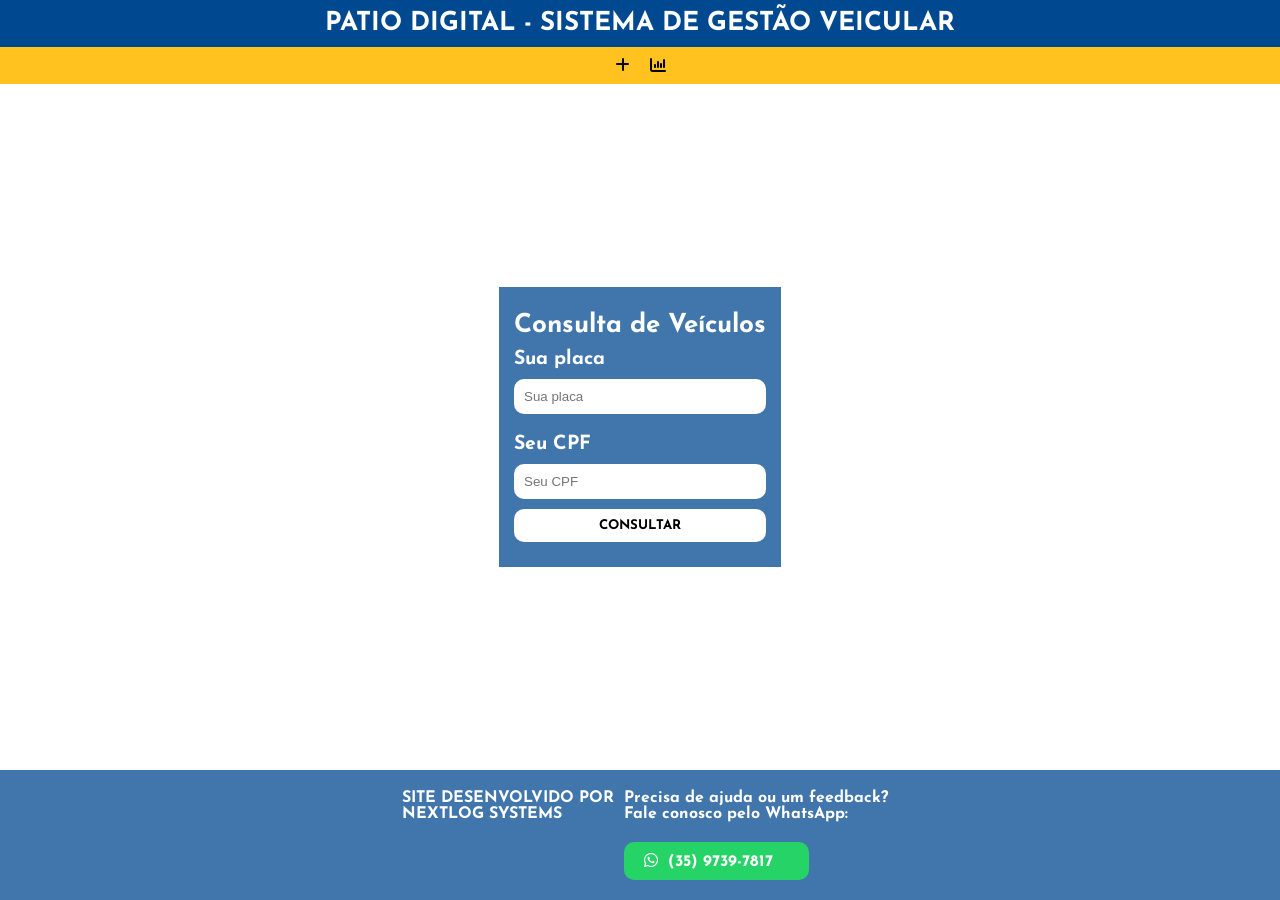
<file: index.html>
<!DOCTYPE html>
<html lang="pt-br">
<head>
    <meta charset="UTF-8">
    <meta name="viewport" content="width=device-width, initial-scale=1.0">
    <link rel="stylesheet" href="css/style.css">
    <link rel="preconnect" href="https://fonts.googleapis.com">
    <link rel="preconnect" href="https://fonts.gstatic.com" crossorigin>
    <link href="https://fonts.googleapis.com/css2?family=Josefin+Sans:ital,wght@0,100..700;1,100..700&display=swap" rel="stylesheet">
    <link rel="stylesheet" href="https://cdnjs.cloudflare.com/ajax/libs/font-awesome/6.5.0/css/all.min.css">
    <title>PRF - PATIO DIGITAL</title>
</head>
<body>
    <header>
        <h1>PATIO DIGITAL - SISTEMA DE GESTÃO VEICULAR</h1>
    </header>
    <nav>
        <a href="login.html"><i class="fa-solid fa-plus"></i></a>
        <a href="dashboard.html"><i class="fa-solid fa-chart-column"></i></a>
    </nav>

    <div class="card">
        <div class="cards">
            <h1>Consulta de Veículos</h1>

            <div class="inputs">

                <h2>Sua placa</h2>
                <input type="text" id="placa" placeholder="Sua placa">

                <h2>Seu CPF</h2>
                <input type="text" id="cpf" placeholder="Seu CPF">

                <button onclick="consultarVeiculo()">CONSULTAR</button>

            </div>
        </div>
    </div>

    <footer>
        <div class="empresa">
            <p>SITE DESENVOLVIDO POR <br> NEXTLOG SYSTEMS</p>
        </div>
        <div class="container-whats">
            <p>Precisa de ajuda ou um feedback? <br> Fale conosco pelo WhatsApp:</p>
            <div class="whats">
                <a href="https://wa.me/553597397817" target="_blank">
                    <i class="fa-brands fa-whatsapp"></i>(35) 9739-7817
                </a>
            </div>
        </div>
    </footer>

<script src="js/script.js"></script>
</body>
</html>
</file>
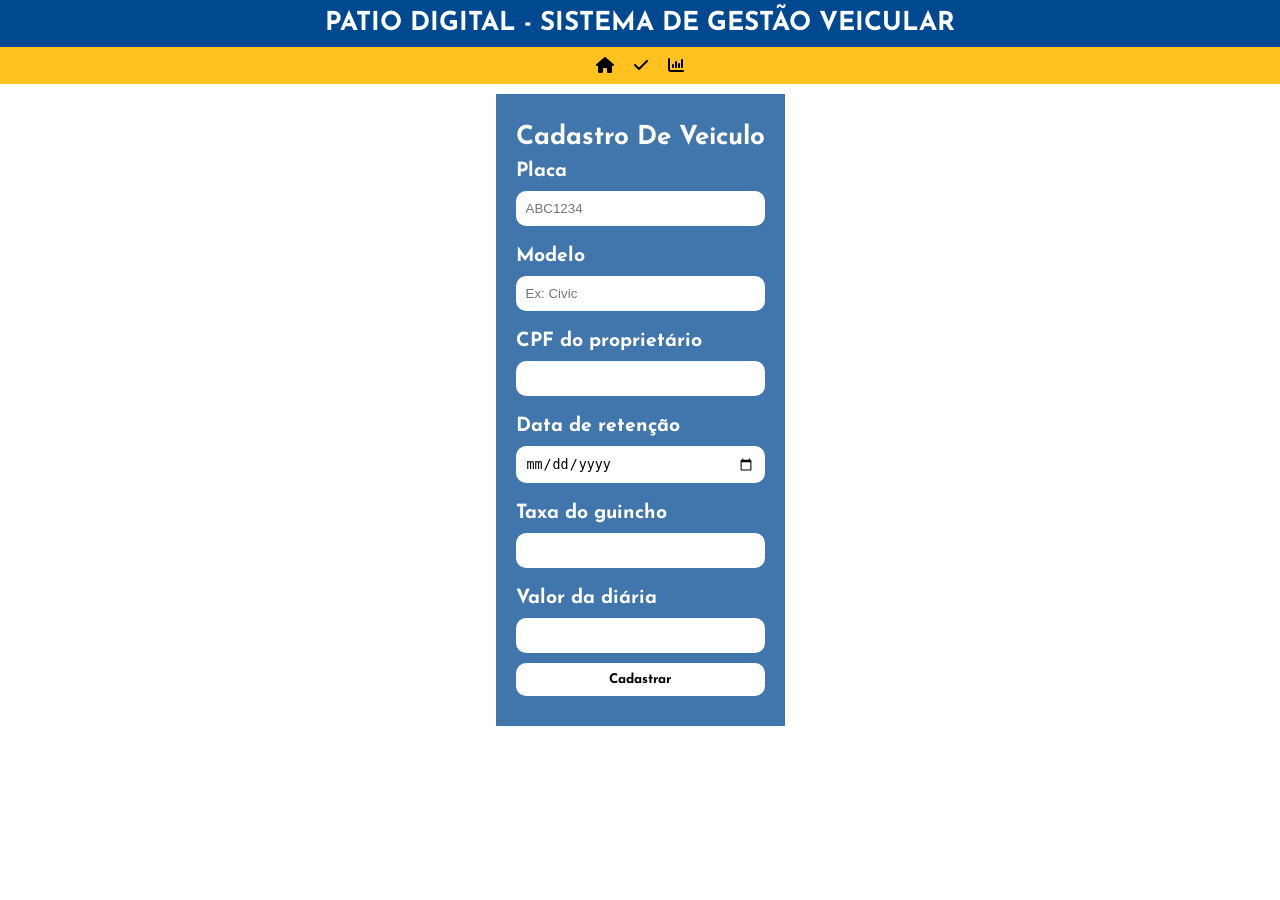
<file: cadastro.html>
<!DOCTYPE html>
<html lang="pt-br">
<head>
    <meta charset="UTF-8">
    <meta name="viewport" content="width=device-width, initial-scale=1.0">
    <link rel="stylesheet" href="css/style.css">
    <link rel="preconnect" href="https://fonts.googleapis.com">
    <link rel="preconnect" href="https://fonts.gstatic.com" crossorigin>
    <link href="https://fonts.googleapis.com/css2?family=Josefin+Sans:ital,wght@0,100..700;1,100..700&display=swap" rel="stylesheet">
    <head>
    <link rel="stylesheet" href="https://cdnjs.cloudflare.com/ajax/libs/font-awesome/6.5.0/css/all.min.css">
</head>
    <title>PRF - PATIO DIGITAL</title>
</head>
<body>
    <header>
        <h1>PATIO DIGITAL - SISTEMA DE GESTÃO VEICULAR</h1>

    </header>
    <nav>
        <a href="index.html"><i class="fa-solid fa-house"></i></a>
        <a href="loginL.html"><i class="fa-solid fa-check"></i></a>
        <a href="dashboard.html"><i class="fa-solid fa-chart-column"></i></a>
    </nav>

    <div class="card consulta-card">
        <div class="cards">
            <h1>Cadastro De Veiculo</h1>
            <div class="inputs consulta-inputs">            
                <h2>Placa</h2>
                <input type="text" id="placa" placeholder="ABC1234">

                <h2>Modelo</h2>
                <input type="text" id="modelo" placeholder="Ex: Civic">

                <h2>CPF do proprietário</h2>
                <input type="text" id="cpf">

                <h2>Data de retenção</h2>
                <input type="date" id="dataRetencao">

                <h2>Taxa do guincho</h2>
                <input type="number" id="taxaGuincho">

                <h2>Valor da diária</h2>
                <input type="number" id="valorDiaria">
                <button onclick="cadastrarVeiculo()">Cadastrar</button>
            </div>



        </div>
    </div>

    <script src="js/script.js"></script>
</body>
</html>
</file>
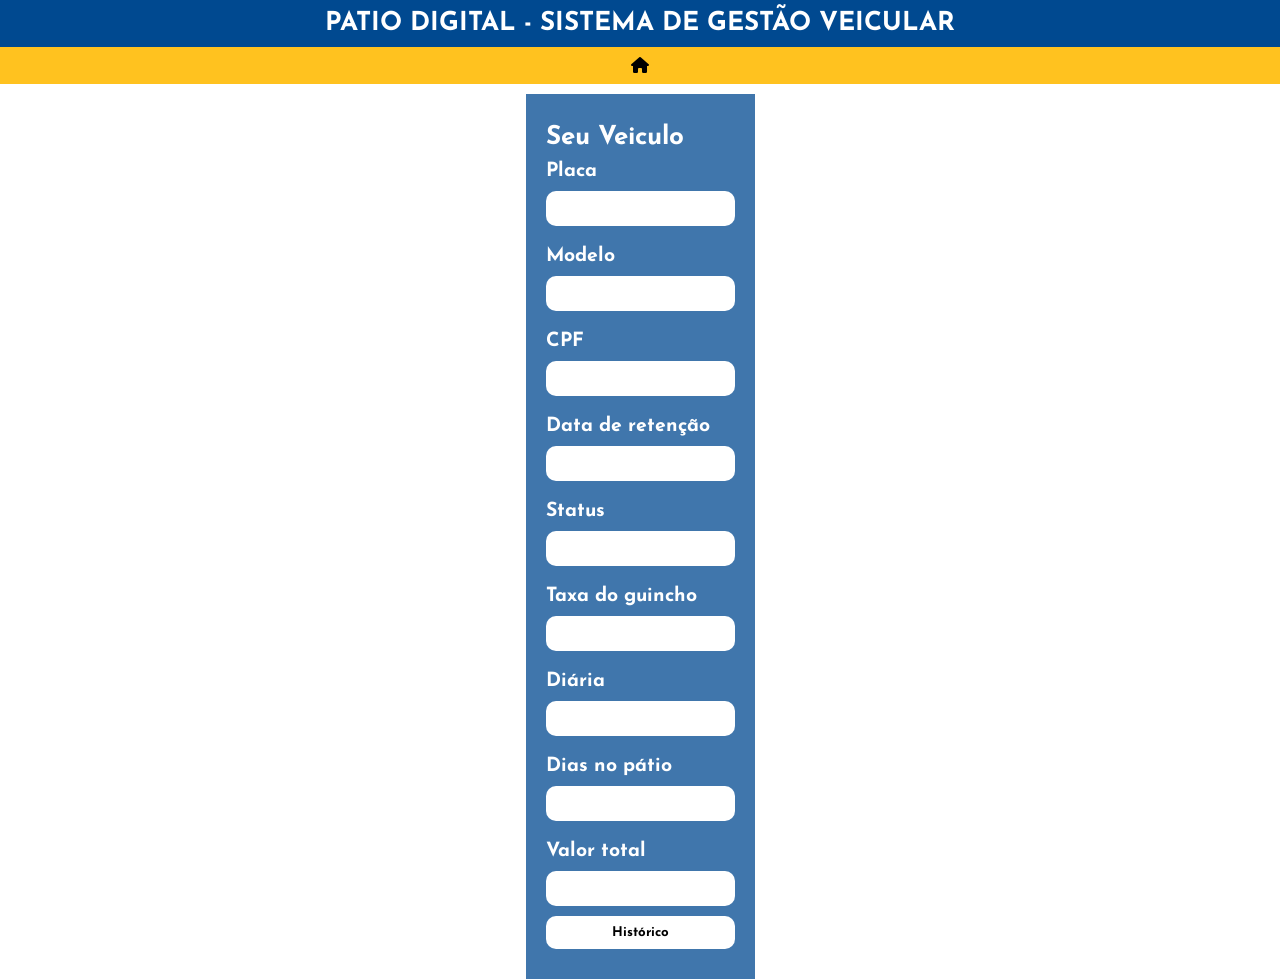
<file: consulta.html>
<!DOCTYPE html>
<html lang="pt-br">
<head>
    <meta charset="UTF-8">
    <meta name="viewport" content="width=device-width, initial-scale=1.0">
    <link rel="stylesheet" href="css/style.css">
    <link rel="preconnect" href="https://fonts.googleapis.com">
    <link rel="preconnect" href="https://fonts.gstatic.com" crossorigin>
    <link href="https://fonts.googleapis.com/css2?family=Josefin+Sans:ital,wght@0,100..700;1,100..700&display=swap" rel="stylesheet">
    <head>
    <link rel="stylesheet" href="https://cdnjs.cloudflare.com/ajax/libs/font-awesome/6.5.0/css/all.min.css">
</head>
    <title>PRF - PATIO DIGITAL</title>
</head>
<body onload="carregarConsulta()">
    <header>
        <h1>PATIO DIGITAL - SISTEMA DE GESTÃO VEICULAR</h1>

    </header>
    <nav>
        <a href="index.html"><i class="fa-solid fa-house"></i></a>
    </nav>

    <div class="card consulta-card">
        <div class="cards">
            <h1>Seu Veiculo</h1>
            <div class="inputs consulta-inputs">            
                <h2>Placa</h2>
                <input type="text" id="placa" class="consulta-input" readonly>
                <h2>Modelo</h2>
                <input type="text" id="modelo" class="consulta-input" readonly>

                <h2>CPF</h2>
                <input type="text" id="cpf" class="consulta-input" readonly>

                <h2>Data de retenção</h2>
                <input type="text" id="dataRetencao" class="consulta-input" readonly>

                <h2>Status</h2>
                <input type="text" id="status" class="consulta-input" readonly>

                <h2>Taxa do guincho</h2>
                <input type="text" id="taxaGuincho" class="consulta-input" readonly>

                <h2>Diária</h2>
                <input type="text" id="diaria" class="consulta-input" readonly>

                <h2>Dias no pátio</h2>
                <input type="text" id="diasPatio" class="consulta-input" readonly>

                <h2>Valor total</h2>
                <input type="text" id="valorTotal" class="consulta-input" readonly>

                <button onclick="irHistorico()">Histórico</button>
            </div>



        </div>
    </div>

    <script src="js/script.js"></script>
</body>
</html>
</file>
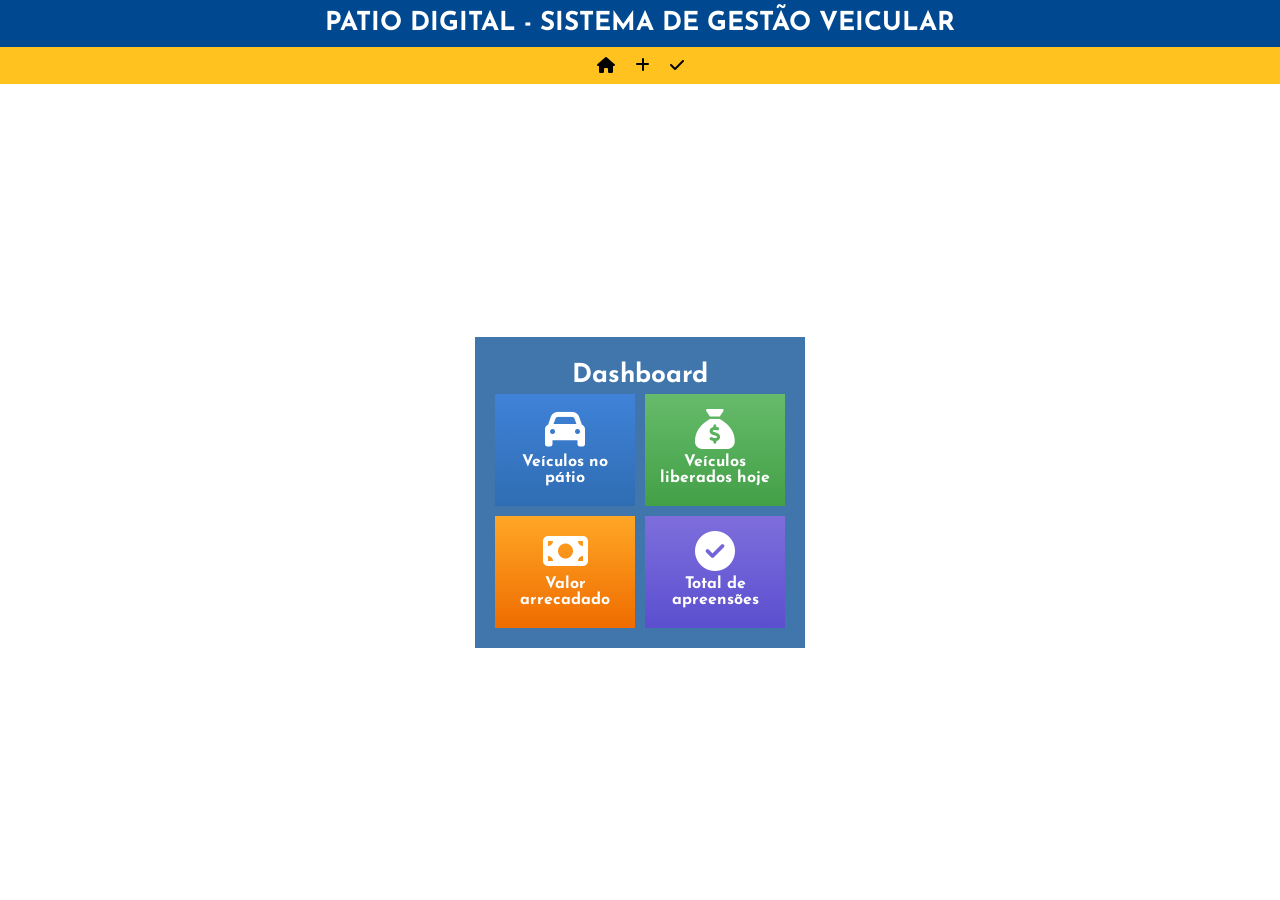
<file: dashboard.html>
<!DOCTYPE html>
<html lang="pt-br">
<head>
    <meta charset="UTF-8">
    <meta name="viewport" content="width=device-width, initial-scale=1.0">
    <link rel="stylesheet" href="css/style.css">
    <link rel="preconnect" href="https://fonts.googleapis.com">
    <link rel="preconnect" href="https://fonts.gstatic.com" crossorigin>
    <link href="https://fonts.googleapis.com/css2?family=Josefin+Sans:ital,wght@0,100..700;1,100..700&display=swap" rel="stylesheet">
    <head>
    <link rel="stylesheet" href="https://cdnjs.cloudflare.com/ajax/libs/font-awesome/6.5.0/css/all.min.css">
</head>
    <title>PRF - PATIO DIGITAL</title>
</head>
<body onload="carregarDashboard()">
    <header>
        <h1>PATIO DIGITAL - SISTEMA DE GESTÃO VEICULAR</h1>

    </header>
    <nav>
        <a href="index.html"><i class="fa-solid fa-house"></i></a>
        <a href="login.html"><i class="fa-solid fa-plus"></i></a>
        <a href="loginL.html"><i class="fa-solid fa-check"></i></a>
    </nav>

    <div class="card">

    <h1>Dashboard</h1>
        <div class="card-dash">
        <div id="veiculosPatio"  class="cards-board">
            <i id="icon" class="fa-solid fa-car"></i>
            <h3>Veículos no pátio</h3>
            <p ></p>
        </div>

        <div  id="veiculosLiberados" class="cards-board">
            <i id="icon" class="fa-solid fa-sack-dollar"></i>
            <h3>Veículos liberados hoje</h3>
            <p></p>
        </div>
        </div>

        <div class="card-dash">
        <div id="valorArrecadado"  class="cards-board">
            <i id="icon" class="fa-solid fa-money-bill"></i>
            <h3>Valor arrecadado</h3>
            <p ></p>
        </div>

        <div id="totalApreensoes" class="cards-board">
            <i id="icon" class="fa-solid fa-circle-check"></i>
            <h3>Total de apreensões</h3>
            <p ></p>
        </div>
        </div>

    </div>

    <script src="js/script.js"></script>
</body>
</html>
</file>
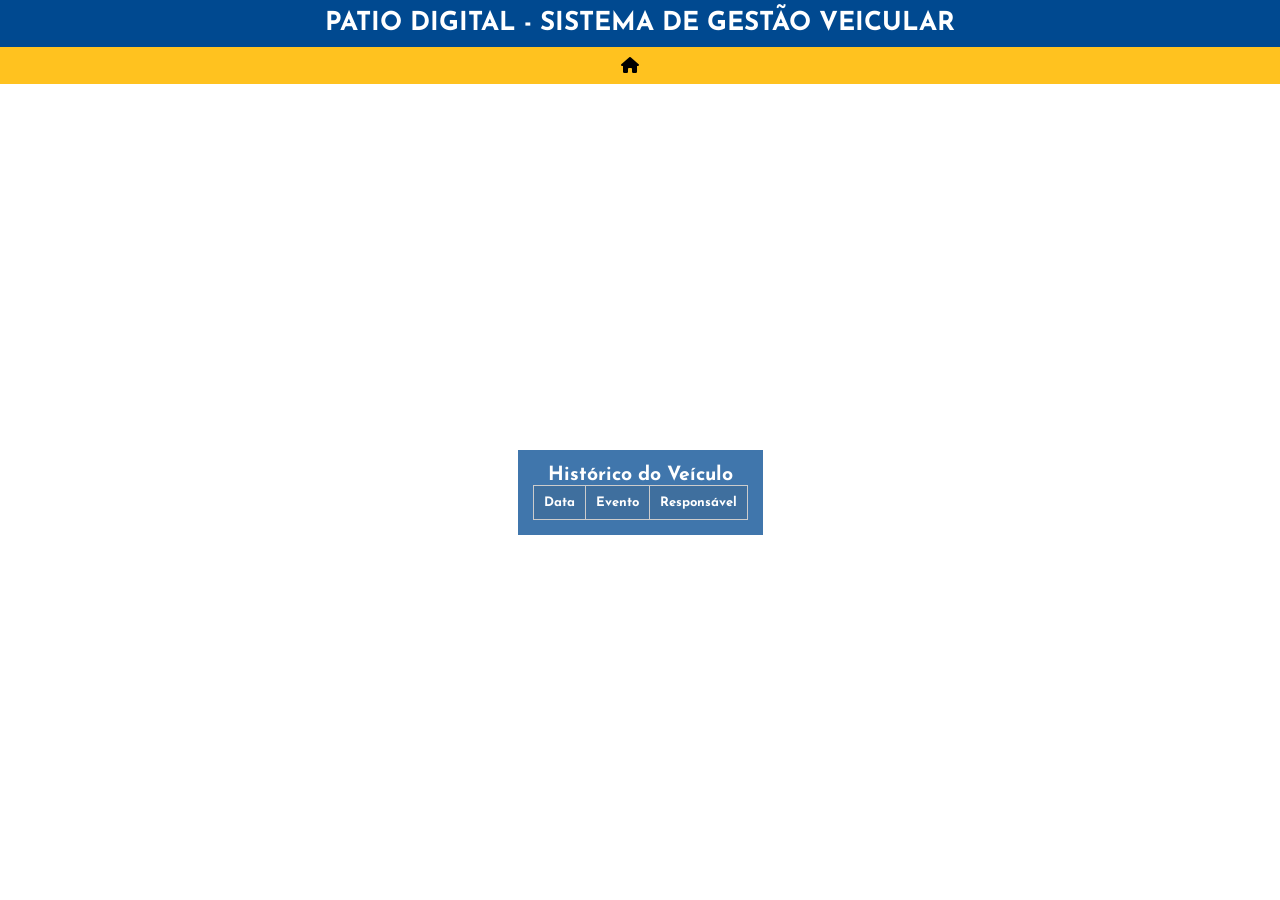
<file: historico.html>
<!DOCTYPE html>
<html lang="pt-br">
<head>
    <meta charset="UTF-8">
    <meta name="viewport" content="width=device-width, initial-scale=1.0">
    <link rel="stylesheet" href="css/style.css">
    <link rel="preconnect" href="https://fonts.googleapis.com">
    <link rel="preconnect" href="https://fonts.gstatic.com" crossorigin>
    <link href="https://fonts.googleapis.com/css2?family=Josefin+Sans:ital,wght@0,100..700;1,100..700&display=swap" rel="stylesheet">
    <head>
    <link rel="stylesheet" href="https://cdnjs.cloudflare.com/ajax/libs/font-awesome/6.5.0/css/all.min.css">
</head>
    <title>PRF - PATIO DIGITAL</title>
</head>
<body onload="carregarHistorico()">
    <header>
        <h1>PATIO DIGITAL - SISTEMA DE GESTÃO VEICULAR</h1>

    </header>
    <nav>
        <a href="index.html"><i class="fa-solid fa-house"></i></a>
        <a href="consulta.html"><i class="fa-solid fa-ca"></i></a>
    </nav>

<div class="card"> 
    <h2>Histórico do Veículo</h2> 
    <table>
    <thead> 
    <tr> 
    <th>Data</th>
    <th>Evento</th> 
    <th>Responsável</th>
    </tr> 
    </thead> 
    <tbody id="historicoTabela">
    </tbody>
    </table>
    </div>

    <script src="js/script.js"></script>
</body>
</html>
</file>
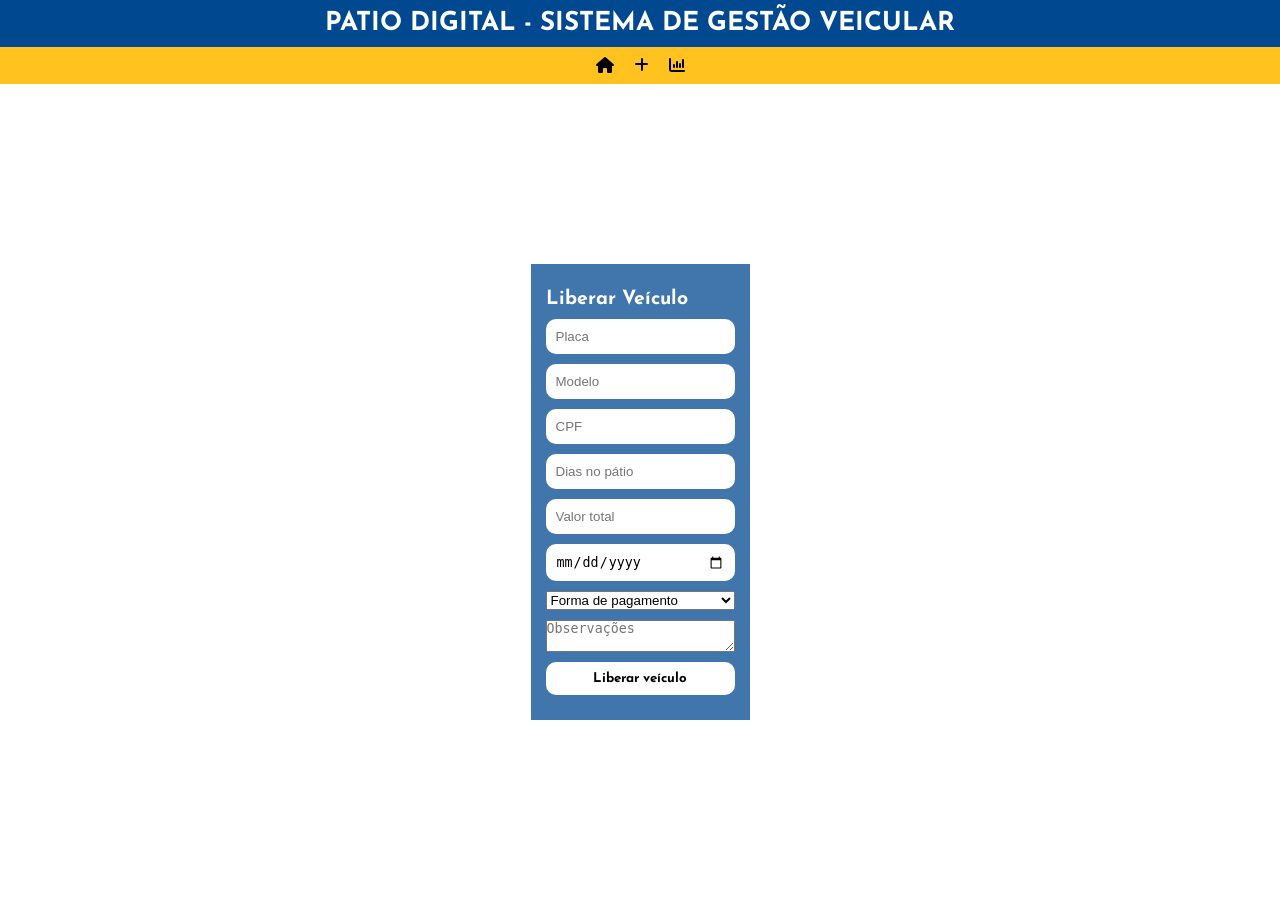
<file: liberar.html>
<!DOCTYPE html>
<html lang="pt-br">
<head>
    <meta charset="UTF-8">
    <meta name="viewport" content="width=device-width, initial-scale=1.0">
    <link rel="stylesheet" href="css/style.css">
    <link rel="preconnect" href="https://fonts.googleapis.com">
    <link rel="preconnect" href="https://fonts.gstatic.com" crossorigin>
    <link href="https://fonts.googleapis.com/css2?family=Josefin+Sans:ital,wght@0,100..700;1,100..700&display=swap" rel="stylesheet">
    <head>
    <link rel="stylesheet" href="https://cdnjs.cloudflare.com/ajax/libs/font-awesome/6.5.0/css/all.min.css">
</head>
    <title>PRF - PATIO DIGITAL</title>
</head>
<body>
    <header>
        <h1>PATIO DIGITAL - SISTEMA DE GESTÃO VEICULAR</h1>
    </header>
    <nav>
        <a href="index.html"><i class="fa-solid fa-home"></i></a>
        <a href="login.html"><i class="fa-solid fa-plus"></i></a>
        <a href="dashboard.html"><i class="fa-solid fa-chart-column"></i></a>
    </nav>

    <div class="card">

        <div class="inputs">
            <h2>Liberar Veículo</h2>
            <input type="text" id="placa" placeholder="Placa" >
            <input type="text" id="modelo" placeholder="Modelo" >
            <input type="text" id="cpf" placeholder="CPF" >
            <input type="text" id="diasPatio" placeholder="Dias no pátio" >
            <input type="text" id="valorTotal" placeholder="Valor total" >
            <input type="date" id="dataLiberacao">
            <select id="formaPagamento">
            <option>Forma de pagamento</option>
            <option>Dinheiro</option>
            <option>Cartão</option>
            <option>PIX</option>
            </select>
            <textarea placeholder="Observações"></textarea>
            <button onclick="liberarVeiculo()">Liberar veículo</button>
        </div>

    </div>

    <script src="js/script.js"></script>
</body>
</html>
</file>
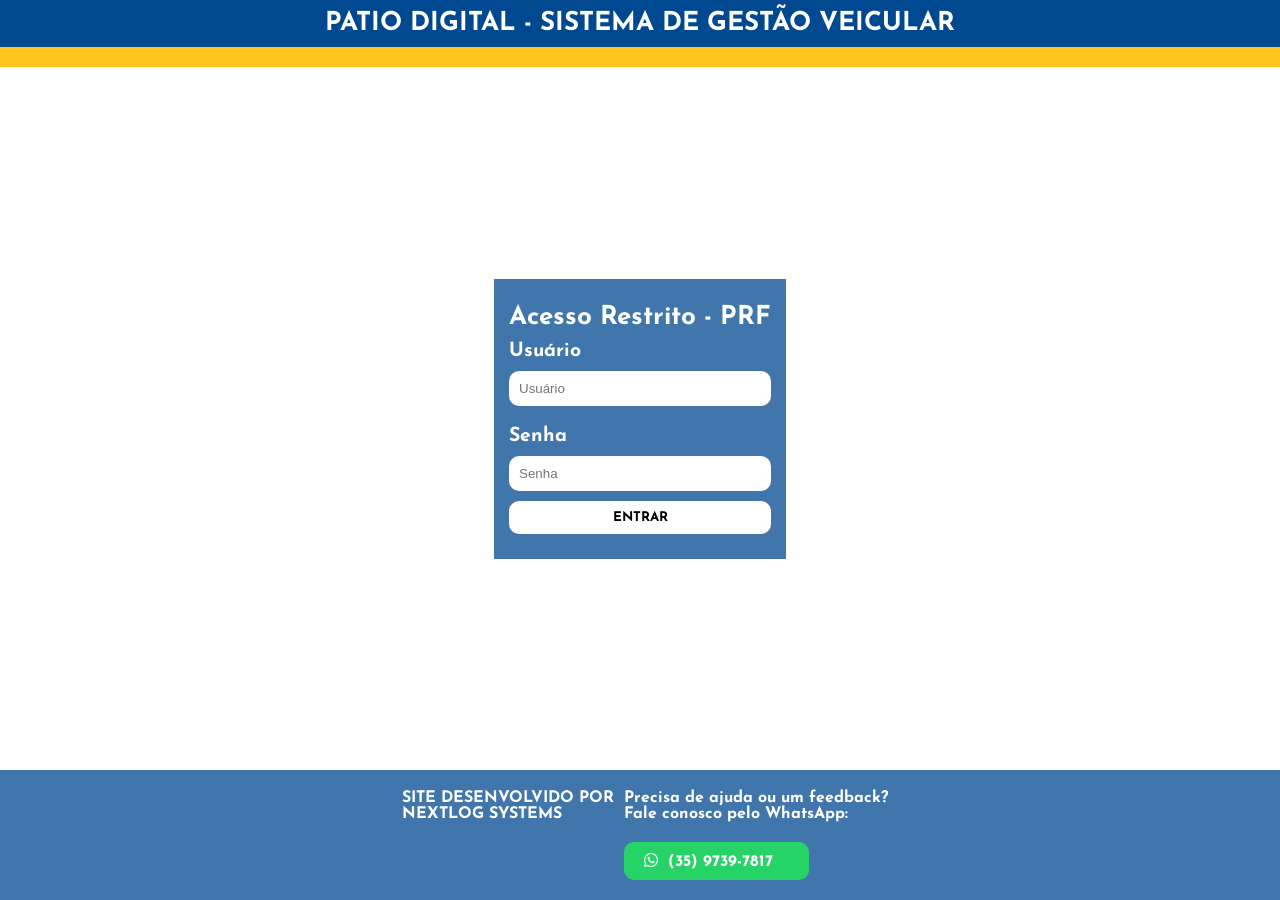
<file: login.html>
<!DOCTYPE html>
<html lang="pt-br">
<head>
    <meta charset="UTF-8">
    <meta name="viewport" content="width=device-width, initial-scale=1.0">
    <link rel="stylesheet" href="css/style.css">
    <link rel="preconnect" href="https://fonts.googleapis.com">
    <link rel="preconnect" href="https://fonts.gstatic.com" crossorigin>
    <link href="https://fonts.googleapis.com/css2?family=Josefin+Sans:ital,wght@0,100..700;1,100..700&display=swap" rel="stylesheet">
    <link rel="stylesheet" href="https://cdnjs.cloudflare.com/ajax/libs/font-awesome/6.5.0/css/all.min.css">
    <title>PRF - PATIO DIGITAL</title>
</head>
<body>
    <header>
        <h1>PATIO DIGITAL - SISTEMA DE GESTÃO VEICULAR</h1>
    </header>
    <nav>
    </nav>

    <div class="card">
        <div class="cards">
            <h1>Acesso Restrito - PRF</h1>

            <div class="inputs">

                <h2>Usuário</h2>
                <input type="text" id="user" placeholder="Usuário" autocomplete="off">

                <h2>Senha</h2>
                <input type="text" id="senha" placeholder="Senha" autocomplete="off">

                <button onclick="login()">ENTRAR</button>

            </div>
        </div>
    </div>

    <footer>
        <div class="empresa">
            <p>SITE DESENVOLVIDO POR <br> NEXTLOG SYSTEMS</p>
        </div>
        <div class="container-whats">
            <p>Precisa de ajuda ou um feedback? <br> Fale conosco pelo WhatsApp:</p>
            <div class="whats">
                <a href="https://wa.me/55999887766" target="_blank">
                    <i class="fa-brands fa-whatsapp"></i>(35) 9739-7817
                </a>
            </div>
        </div>
    </footer>

<script src="js/script.js"></script>
</body>
</html>
</file>
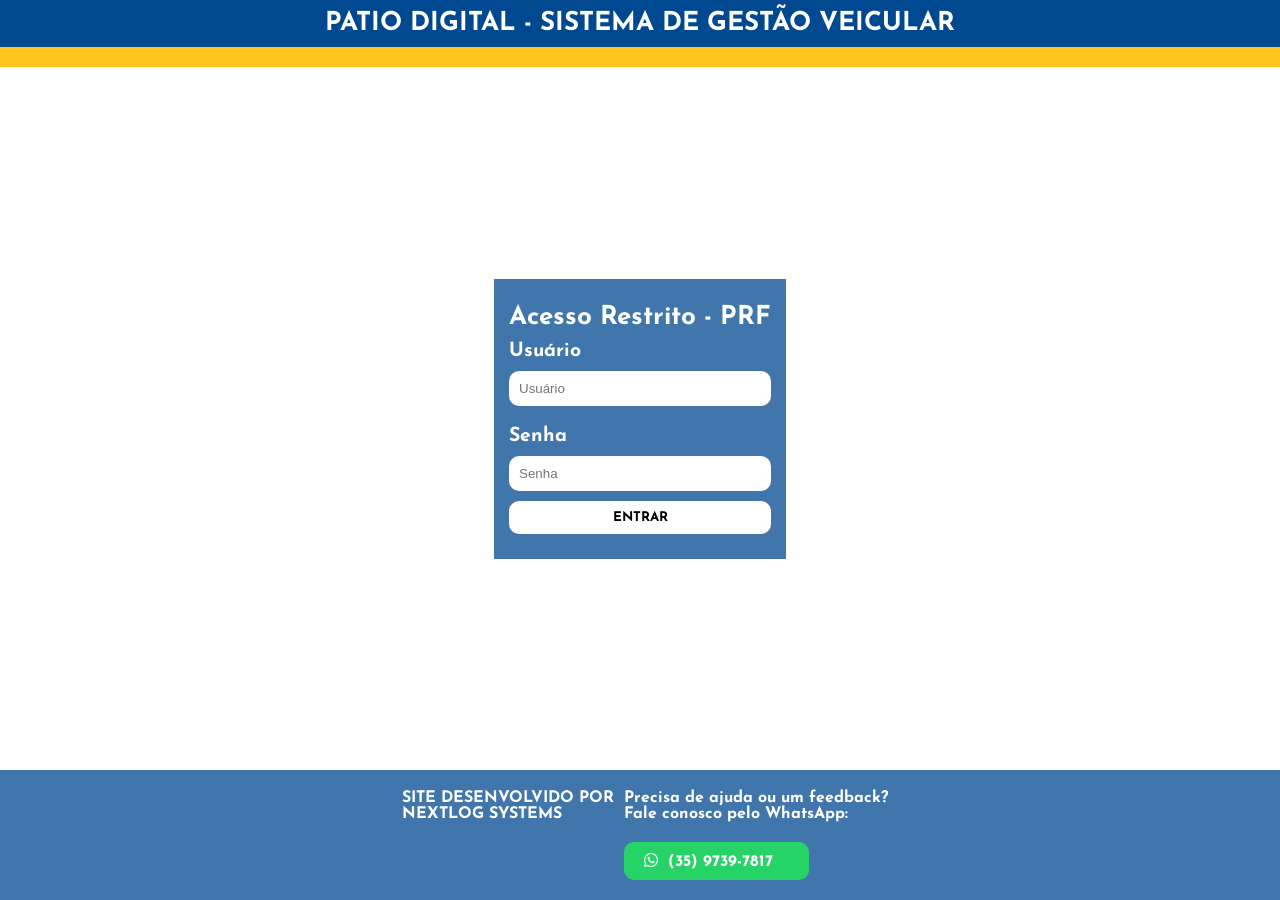
<file: loginL.html>
<!DOCTYPE html>
<html lang="pt-br">
<head>
    <meta charset="UTF-8">
    <meta name="viewport" content="width=device-width, initial-scale=1.0">
    <link rel="stylesheet" href="css/style.css">
    <link rel="preconnect" href="https://fonts.googleapis.com">
    <link rel="preconnect" href="https://fonts.gstatic.com" crossorigin>
    <link href="https://fonts.googleapis.com/css2?family=Josefin+Sans:ital,wght@0,100..700;1,100..700&display=swap" rel="stylesheet">
    <link rel="stylesheet" href="https://cdnjs.cloudflare.com/ajax/libs/font-awesome/6.5.0/css/all.min.css">
    <title>PRF - PATIO DIGITAL</title>
</head>
<body>
    <header>
        <h1>PATIO DIGITAL - SISTEMA DE GESTÃO VEICULAR</h1>
    </header>
    <nav>
    </nav>

    <div class="card">
        <div class="cards">
            <h1>Acesso Restrito - PRF</h1>

            <div class="inputs">

                <h2>Usuário</h2>
                <input type="text" id="user" placeholder="Usuário" autocomplete="off">

                <h2>Senha</h2>
                <input type="text" id="senha" placeholder="Senha" autocomplete="off">

                <button onclick="loginL()">ENTRAR</button>

            </div>
        </div>
    </div>

    <footer>
        <div class="empresa">
            <p>SITE DESENVOLVIDO POR <br> NEXTLOG SYSTEMS</p>
        </div>
        <div class="container-whats">
            <p>Precisa de ajuda ou um feedback? <br> Fale conosco pelo WhatsApp:</p>
            <div class="whats">
                <a href="https://wa.me/55999887766" target="_blank">
                    <i class="fa-brands fa-whatsapp"></i>(35) 9739-7817
                </a>
            </div>
        </div>
    </footer>

<script src="js/script.js"></script>
</body>
</html>
</file>
<file: css/style.css>
@charset "UTF-8";   

:root {
    --color-back: #004990;
    --color-back-semi : #004890bf;

}

*{
    margin: 0;
    padding: 0;
    box-sizing: border-box;
}

body {
    display: flex;
    flex-direction: column;
    font-family: "Josefin Sans" , sans-serif;
    font-size: small;
    height: 100dvh;
}
html {
    height: 100dvh;
}

header{
    background-color: var(--color-back);
    color: white;
    padding: 10px;
    text-align: center;
}

nav{
    color: black;
    display: flex;
    justify-content: center;
    background-color:#FFC21F ;
    padding: 10px;
}

a {
    text-decoration: none;
    color: black;
}

i{
    font-size: 1rem;
    margin: 0 10px;
}

.card{
    color: white;
    display: flex;
    flex-direction: column;
    justify-content: center;
    align-items: center;
    background-color: var(--color-back-semi);
    margin: auto;
    padding: 15px;
}

.consulta-card{
    margin-top: 10px;
    padding: 20px;

}

.card h1 {
    margin-top: 10px;
}

.inputs{
    display: flex;
    flex-direction: column;
    gap: 10px;
}

.inputs > h2 {
    margin-top: 10px;
}

input{
    padding: 10px;
    border-radius: 10px;
    border: none;
}

input:focus {
    background-color: rgba(238, 238, 238, 0.94);
    border: none;
    transition: .3s ease;
}

button {
    font-family:"Josefin Sans" , sans-serif ;
    border: none;
    padding: 10px;
    border-radius: 10px;
    font-weight: bolder;
    background-color: white;
    margin-bottom: 10px;
}

button:hover{
    background-color: #FFC21F;
    transition: .3s ease;
}

table{
width:100%;
border-collapse: collapse;
}

th, td{
border:1px solid #ccc;
padding:10px;
text-align:left;
}

th{
background:#3f6f9e;
color:white;
}

.card-dash{
    display: flex;
}

.cards-board{
    width: 140px;
    display: flex;
    flex-direction: column;
    align-items: center;
    background-color: var(--color-back);
    margin: 5px;
    padding: 10px;
    text-align: center;
}

#icon{
    font-weight: bolder;
    font-size: 2.5rem;
    margin: 5px;
}

.cards-board h3 {
    font-size: 1rem;
}

.cards-board p {
    margin: 5px;
    font-size: 1.5rem;
}

#veiculosPatio{
 background: linear-gradient(180deg, #3F82D8, #2F6DB3);
}

#veiculosLiberados{
    background: linear-gradient(180deg, #66BB6A, #43A047);
}

#valorArrecadado{ 
    background: linear-gradient(180deg, #FFA726, #EF6C00);
}

#totalApreensoes {
    background: linear-gradient(180deg, #7E6EDC, #5B4FCF);
}

footer{
    background-color: var(--color-back-semi);
    display: flex;
    justify-content: center;
    padding: 10px;
    color: white;
    font-weight: bolder;
    font-size: 1rem;
}

.container-whats{
    margin: 10px 0;
    display: flex;
    flex-direction: column;
    gap: 20px;
}

.whats {
    width: 70%;
    display: flex;
    justify-content: flex-start;
    padding: 10px;
    background-color: #25D366;
    color: white;
    border-radius: 10px;
    text-decoration: none;
    font-weight: bold;
}

.whats a{
    color: white;
}

.empresa{
    margin: 10px;
}

@media (max-width: 448px) {
    .whats{
       width: 100%;
    }
}
</file>
